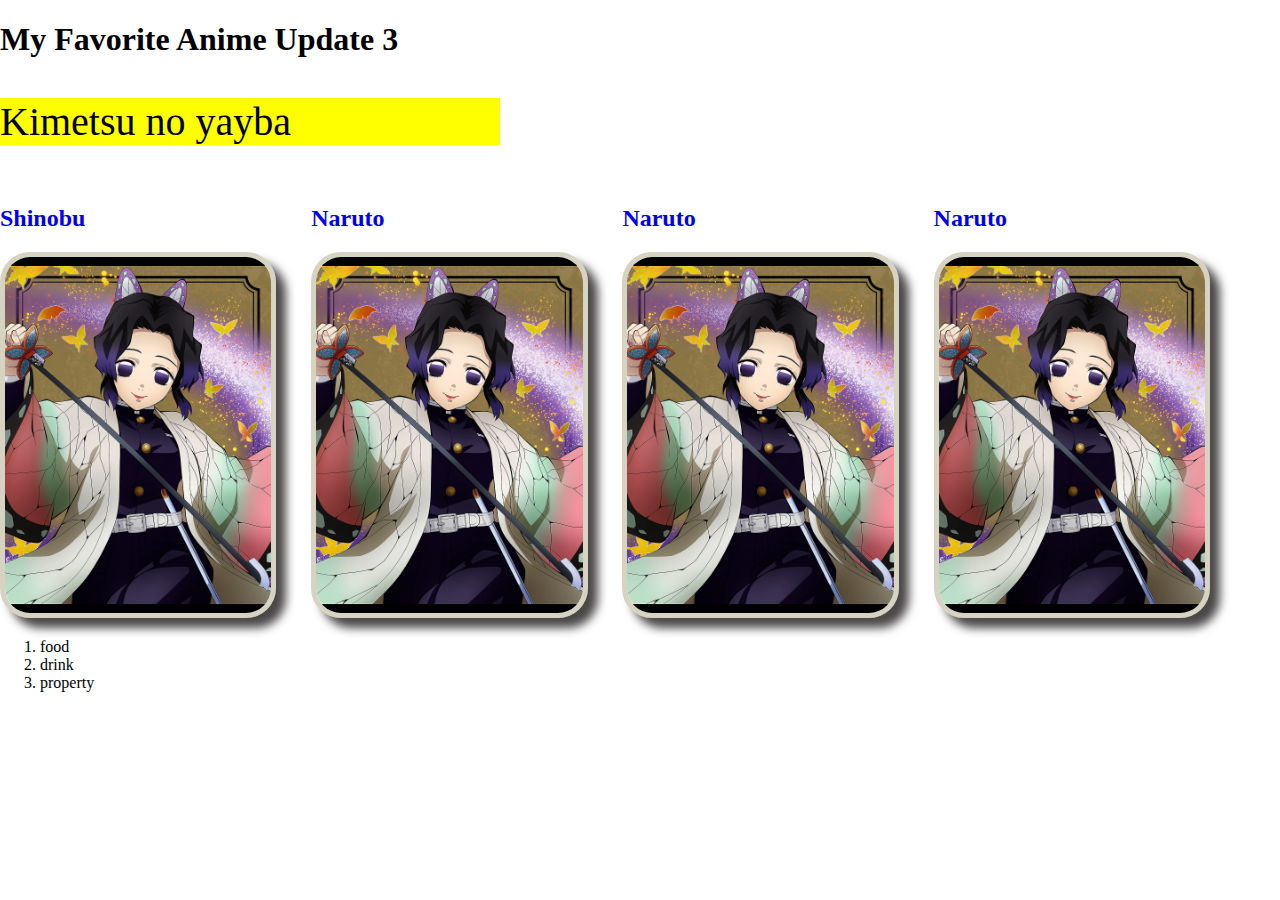
<file: index.html>
<!DOCTYPE html>
<html lang="en">
  <head>
    <meta charset="UTF-8" />
    <meta http-equiv="X-UA-Compatible" content="IE=edge" />
    <meta name="viewport" content="width=device-width, initial-scale=1.0" />
    <title>Anime Lovers</title>
    <link rel="stylesheet" href="style.css" />
  </head>
  <body>
    <h1>My Favorite Anime Update 3</h1>
    <p class="animeName">Kimetsu no yayba</p>

    <ul>
      <li>
        <section>
          <a href="/shinobu.html" style="text-decoration: none"
            ><h2>Shinobu</h2></a
          >
          <img src="./zurag.webp" />
        </section>
      </li>
      <li>
        <section>
          <a href="/shinobu.html"><h2>Naruto</h2></a>
          <img src="./zurag.webp" />
        </section>
      </li>
      <li>
        <section>
          <a href="/shinobu.html"><h2>Naruto</h2></a>
          <img src="./zurag.webp" />
        </section>
      </li>
      <li>
        <section>
          <a href="/shinobu.html"><h2>Naruto</h2></a>
          <img src="./zurag.webp" />
        </section>
      </li>
    </ul>
    <ol>
      <li>food</li>
      <li>drink</li>
      <li>property</li>
    </ol>
  </body>
</html>
</file>
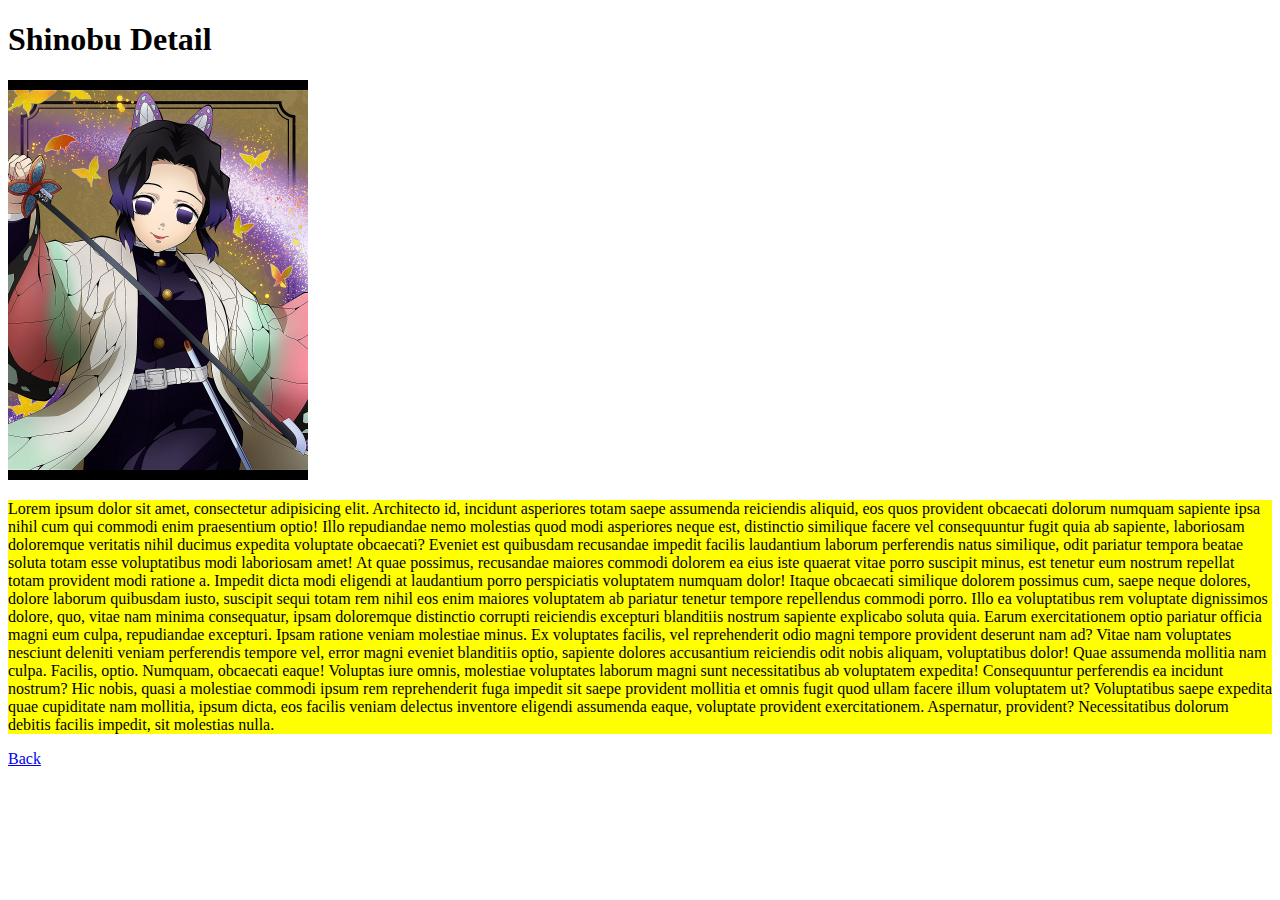
<file: shinobu.html>
<!DOCTYPE html>
<html lang="en">
  <head>
    <meta charset="UTF-8" />
    <meta http-equiv="X-UA-Compatible" content="IE=edge" />
    <meta name="viewport" content="width=device-width, initial-scale=1.0" />
    <title>Document</title>
  </head>
  <body>
    <h1>Shinobu Detail</h1>
    <img src="./zurag.webp" width="300px" />
    <p style="color: rgb(0, 0, 0); background-color: yellow">
      Lorem ipsum dolor sit amet, consectetur adipisicing elit. Architecto id,
      incidunt asperiores totam saepe assumenda reiciendis aliquid, eos quos
      provident obcaecati dolorum numquam sapiente ipsa nihil cum qui commodi
      enim praesentium optio! Illo repudiandae nemo molestias quod modi
      asperiores neque est, distinctio similique facere vel consequuntur fugit
      quia ab sapiente, laboriosam doloremque veritatis nihil ducimus expedita
      voluptate obcaecati? Eveniet est quibusdam recusandae impedit facilis
      laudantium laborum perferendis natus similique, odit pariatur tempora
      beatae soluta totam esse voluptatibus modi laboriosam amet! At quae
      possimus, recusandae maiores commodi dolorem ea eius iste quaerat vitae
      porro suscipit minus, est tenetur eum nostrum repellat totam provident
      modi ratione a. Impedit dicta modi eligendi at laudantium porro
      perspiciatis voluptatem numquam dolor! Itaque obcaecati similique dolorem
      possimus cum, saepe neque dolores, dolore laborum quibusdam iusto,
      suscipit sequi totam rem nihil eos enim maiores voluptatem ab pariatur
      tenetur tempore repellendus commodi porro. Illo ea voluptatibus rem
      voluptate dignissimos dolore, quo, vitae nam minima consequatur, ipsam
      doloremque distinctio corrupti reiciendis excepturi blanditiis nostrum
      sapiente explicabo soluta quia. Earum exercitationem optio pariatur
      officia magni eum culpa, repudiandae excepturi. Ipsam ratione veniam
      molestiae minus. Ex voluptates facilis, vel reprehenderit odio magni
      tempore provident deserunt nam ad? Vitae nam voluptates nesciunt deleniti
      veniam perferendis tempore vel, error magni eveniet blanditiis optio,
      sapiente dolores accusantium reiciendis odit nobis aliquam, voluptatibus
      dolor! Quae assumenda mollitia nam culpa. Facilis, optio. Numquam,
      obcaecati eaque! Voluptas iure omnis, molestiae voluptates laborum magni
      sunt necessitatibus ab voluptatem expedita! Consequuntur perferendis ea
      incidunt nostrum? Hic nobis, quasi a molestiae commodi ipsum rem
      reprehenderit fuga impedit sit saepe provident mollitia et omnis fugit
      quod ullam facere illum voluptatem ut? Voluptatibus saepe expedita quae
      cupiditate nam mollitia, ipsum dicta, eos facilis veniam delectus
      inventore eligendi assumenda eaque, voluptate provident exercitationem.
      Aspernatur, provident? Necessitatibus dolorum debitis facilis impedit, sit
      molestias nulla.
    </p>

    <a href="/index.html">Back</a>
  </body>
</html>
</file>
<file: style.css>
* {
  box-sizing: border-box;
}

.animeName {
  color: rgb(0, 0, 0);
  background-color: yellow;
  font-size: 40px;
  font-family: "Times New Roman";
  width: 500px;
}

a {
  text-decoration: none;
}
ul li {
  list-style: none;
  display: inline-block;
  margin: 0px;
  width: 24%;
}

ul li section img {
  width: 90%;
  border-radius: 30px;
  border: solid 5px rgba(174, 165, 130, 0.49);
  box-shadow: 10px 10px 10px rgb(75, 72, 72);
}

ul li section img:hover {
  width: 100%;
}

ul {
  padding: 0;
}
body {
  margin: 0;
}
</file>
